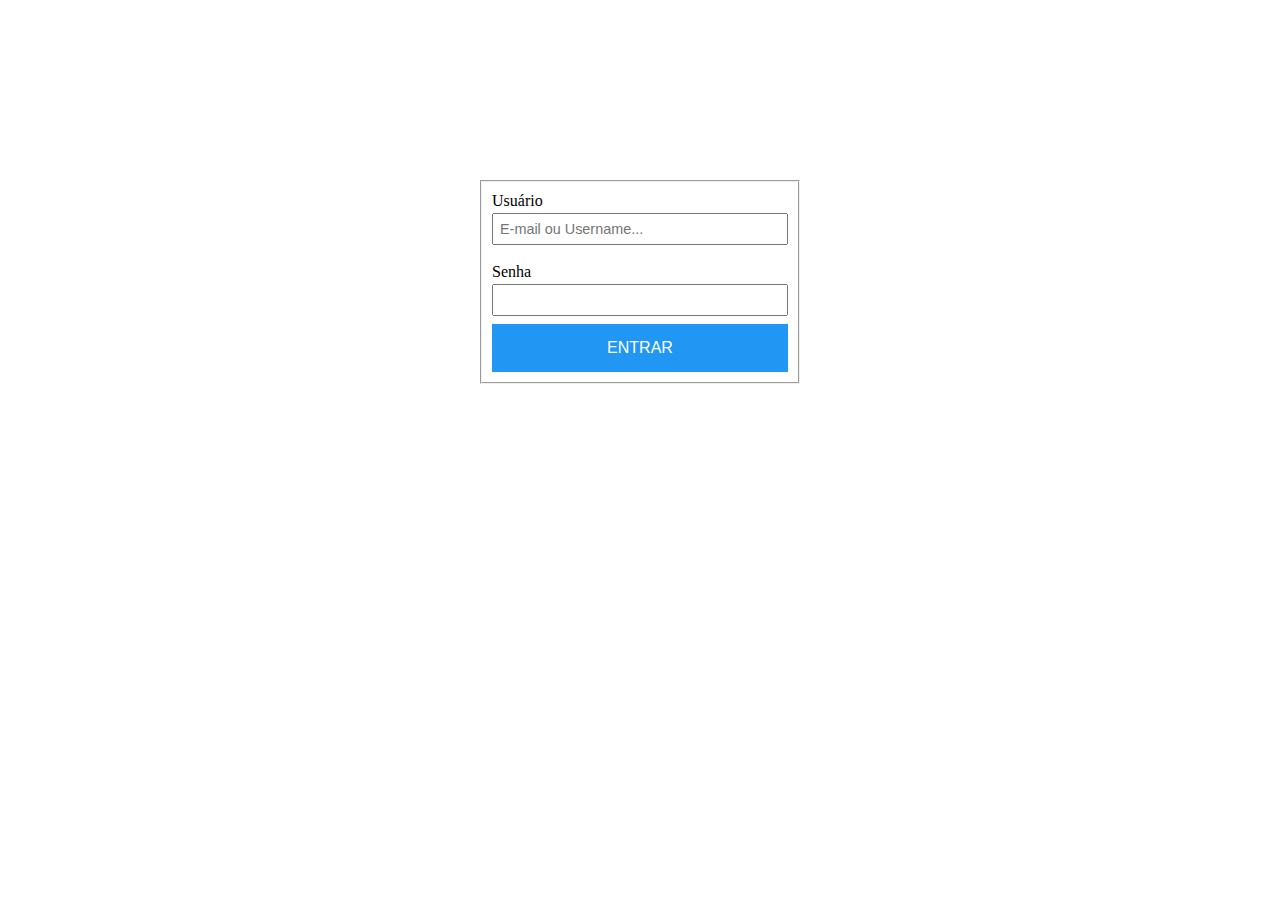
<file: login/index.html>
<!DOCTYPE html>
<html lang="en">
<head>
    <meta charset="UTF-8">
    <meta http-equiv="X-UA-Compatible" content="IE=edge">
    <meta name="viewport" content="width=device-width, initial-scale=1.0">
    <link rel="stylesheet" href="style.css">
    <title>Login</title>
</head>
<body>
	<main>
        	<form name="login-field" action="">
            		<fieldset id="login-box">
                		<label for="user" class="">Usuário</label>
                		<input name="userName" type="text" id="user" placeholder="E-mail ou Username..." class="text" value="">
                		<label for="password" class="top-2">Senha</label>
                		<input name="userPassword" type="password" id="password" class="text" value="" required>
                		<input name="sendData" type="submit" value="ENTRAR" class="button top-1">
            		</fieldset>
        	</form>
	<main>
</body>
</html>
</file>
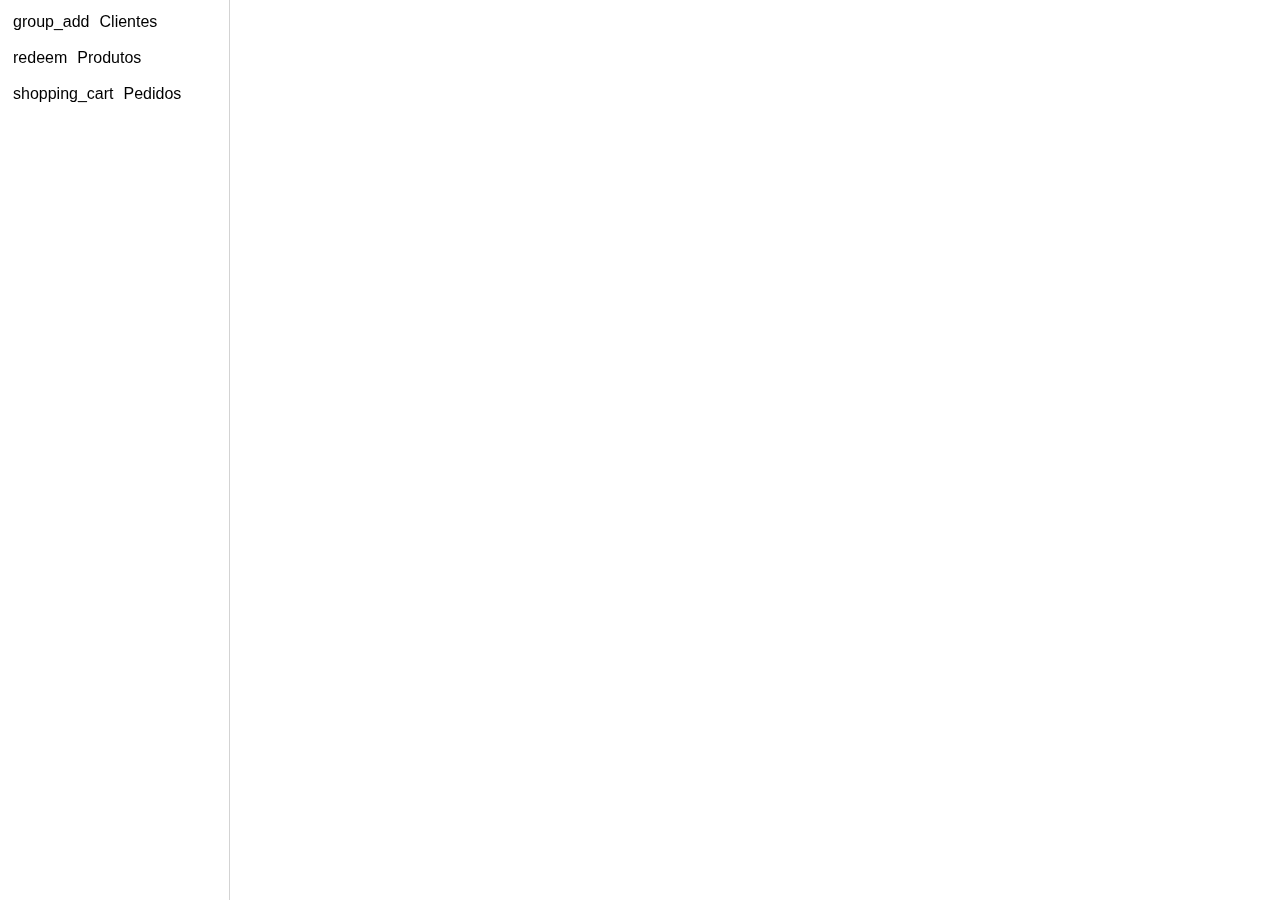
<file: panel/index.html>
<!DOCTYPE html>
<html lang="pt-br">
<head>
    <meta charset="UTF-8">
    <meta http-equiv="X-UA-Compatible" content="IE=edge">
    <meta name="viewport" content="width=device-width, initial-scale=1.0">
    <link rel="stylesheet" href="style.css">
    <link rel="stylesheet" href="https://fonts.sandbox.google.com/css2?family=Material+Symbols+Outlined:opsz,wght,FILL,GRAD@48,400,0,0" />
    <link rel="stylesheet" href="https://fonts.sandbox.google.com/css2?family=Material+Symbols+Outlined:opsz,wght,FILL,GRAD@20..48,100..700,0..1,-50..200" />
    <title>Painel</title>

</head>
<body>
    <main>
        <div id="panel-box">
            <nav id="links">
                <a href="#">
                    <span class="material-symbols-outlined"> group_add</span>
                    Clientes
                </a>
                <a href="#">
                    <span class="material-symbols-outlined"> redeem </span>
                    Produtos
                </a>
                
                <a href="#">
                    <span class="material-symbols-outlined"> shopping_cart</span>
                    Pedidos
                </a>
                
            </nav>
        </div>
        <div id="content-box">
            <section>
            </section>
        </div>
    </main>
</body>
</html>
</file>
<file: login/style.css>
* {
    margin: 0;
    padding: 0;
    box-sizing: border-box;
}

:root {
    --button: #2196F3;
    --main-font: Verdana, Geneva, Tahoma, sans-serif;
}

.top-1 {
    margin-top: 5px;
}

.top-2 {
    margin-top: 15px;
}

.text {
    padding: 6px;
    font-size: 0.9em;
}

.button {
    padding: 15px;
    border: none;
    background-color: var(--button);
    color: white;
    font-family: var(--main-font);
    font-size: medium;
}


#login-box {
    display: flex;
    justify-content: center;
    flex-direction: column;
    gap: 3px;
    padding: 10px;
    margin: 180px auto;
    width: 25%;
}
</file>
<file: panel/style.css>
* {
    padding: 0;
    margin: 0;
    box-sizing: border-box;
}

body > main {
    display: flex;
    flex-direction: row;
}

main > #panel-box {
    position: fixed;
    top: 0;
    height: 100%;
    width:18%;
    border-right: 1px solid lightgray;
    z-index: 10;
}


#panel-box > #links > a {
    display: flex;
    align-items: center;
    gap: 10px;
    padding: 5px;
    margin: 8px;

    font-family: Verdana, Geneva, Tahoma, sans-serif;
    text-decoration: none;
    color: black;

}

main > #content-box {
    position:absolute;
    left: 18%;
    height: 100%;
    width: 82%;
}

main > #content-box > section {
    width: 80%;
    margin: 50px auto;
}
</file>
